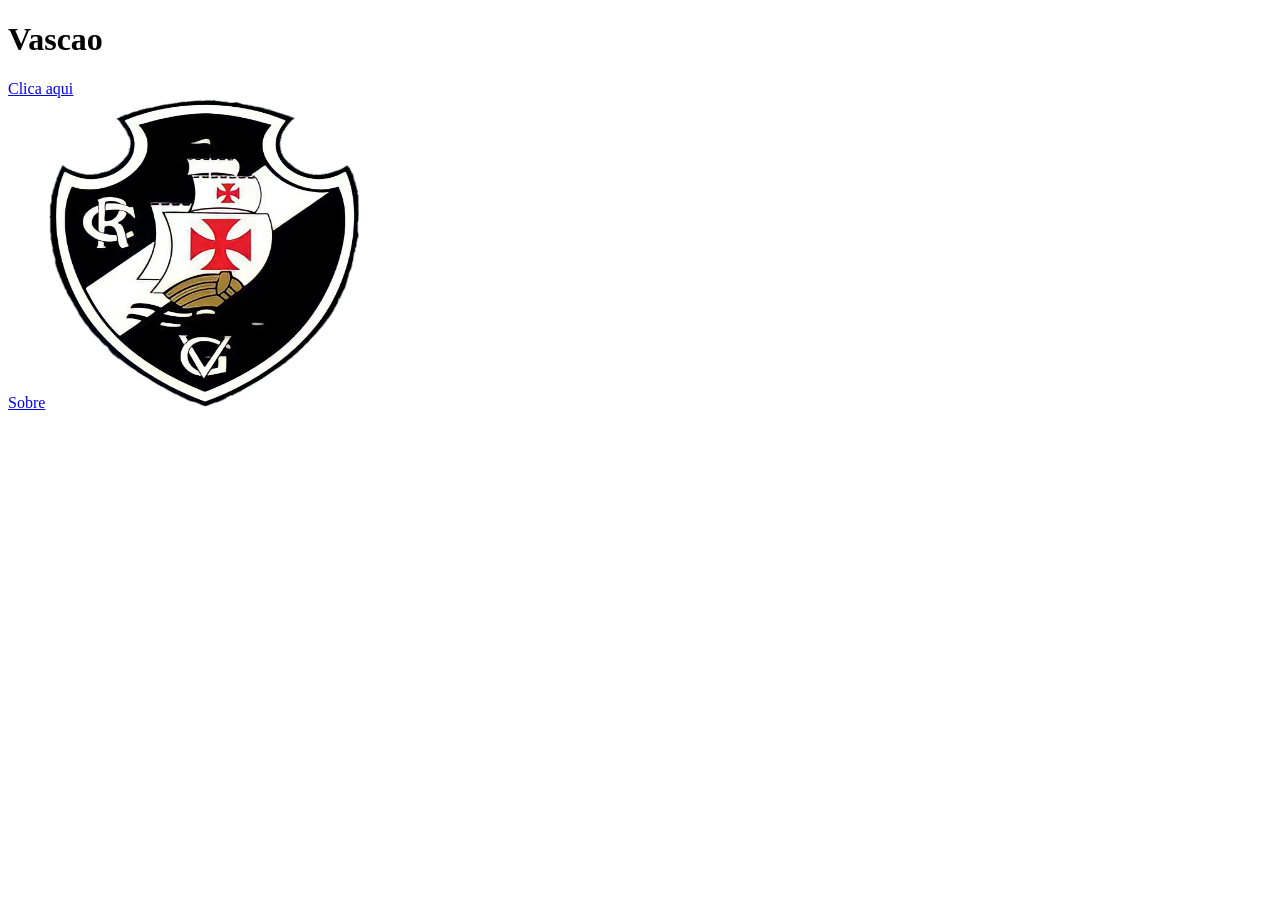
<file: fundamentos_html/odin-links-and-images/index.html>
<!DOCTYPE html>
<html lang="en">
<head>
    <meta charset="UTF-8">
    <meta name="viewport" content="width=device-width, initial-scale=1.0">
    <title>Odin Links and Images</title>
</head>
<body>
    <h1>Vascao</h1>
    <a href="https://ge.globo.com/futebol/times/vasco/" target="_blank" rel="noopener noreferrer">Clica aqui</a>
    <br>
    <a href="./pages/about.html">Sobre</a>

    <img src="./images/Escudo_Vasco_2003.png" alt="Escudo do vascão" height="310" width="310">
</body>
</html>
</file>
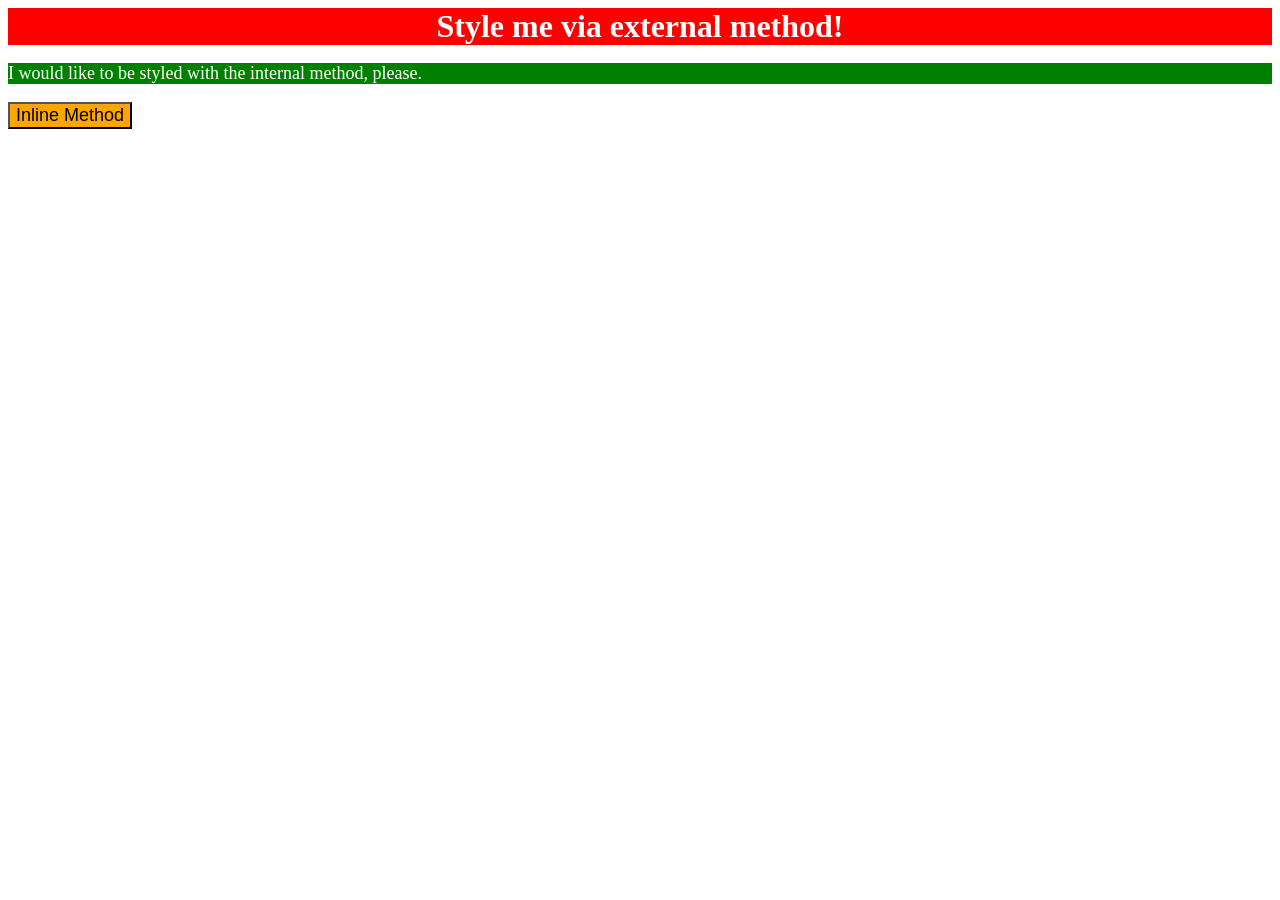
<file: fundamentos_css/css-exercises/01-css-methods/index.html>
<!DOCTYPE html>
<html lang="en">
<head>
    <meta charset="UTF-8">
    <meta name="viewport" content="width=device-width, initial-scale=1.0">
    <link rel="stylesheet" href="style.css">
    <title>Methods for Adding CSS</title>
    <style>
        p {
            background-color: green;
            color: white;
            font-size: 18px;
        }
    </style>
</head>
<body>
    <div>Style me via external method!</div>
    <p>I would like to be styled with the internal method, please.</p>
    <button style="background-color: orange; font-size: 18px;">Inline Method</button>
</body>
</html>
</file>
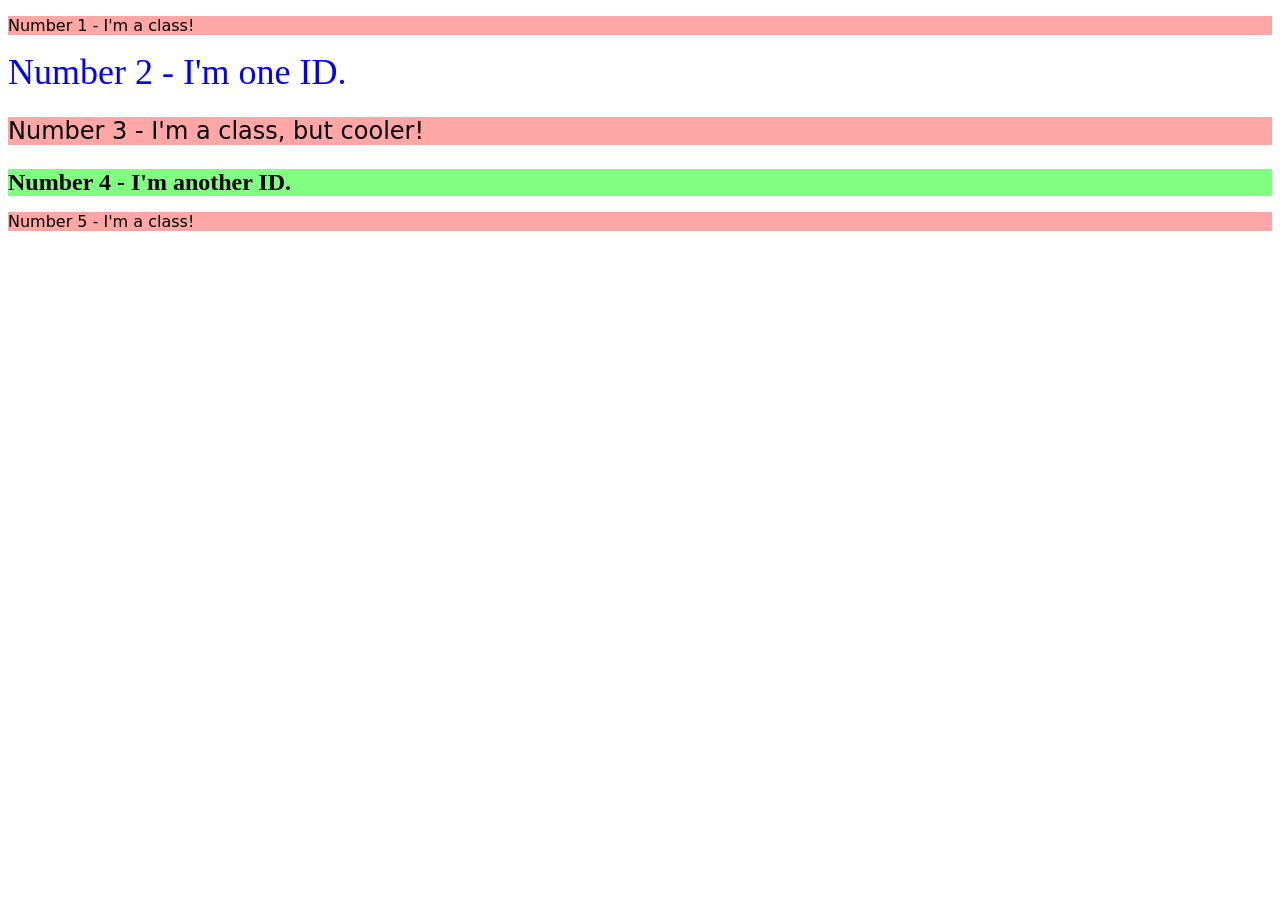
<file: fundamentos_css/css-exercises/02-class-id-selectors/index.html>
<!DOCTYPE html>
<html lang="en">
  <head>
    <meta charset="UTF-8">
    <meta http-equiv="X-UA-Compatible" content="IE=edge">
    <meta name="viewport" content="width=device-width, initial-scale=1.0">
    <title>Class and ID Selectors</title>
    <link rel="stylesheet" href="style.css">
  </head>
  <body>
    <p class="odd">Number 1 - I'm a class!</p>
    <div id="two">Number 2 - I'm one ID.</div>
    <p class="odd adjust-font-size">Number 3 - I'm a class, but cooler!</p>
    <div id="four" class="adjust-font-size">Number 4 - I'm another ID.</div>
    <p class="odd">Number 5 - I'm a class!</p>
  </body>
</html>
</file>
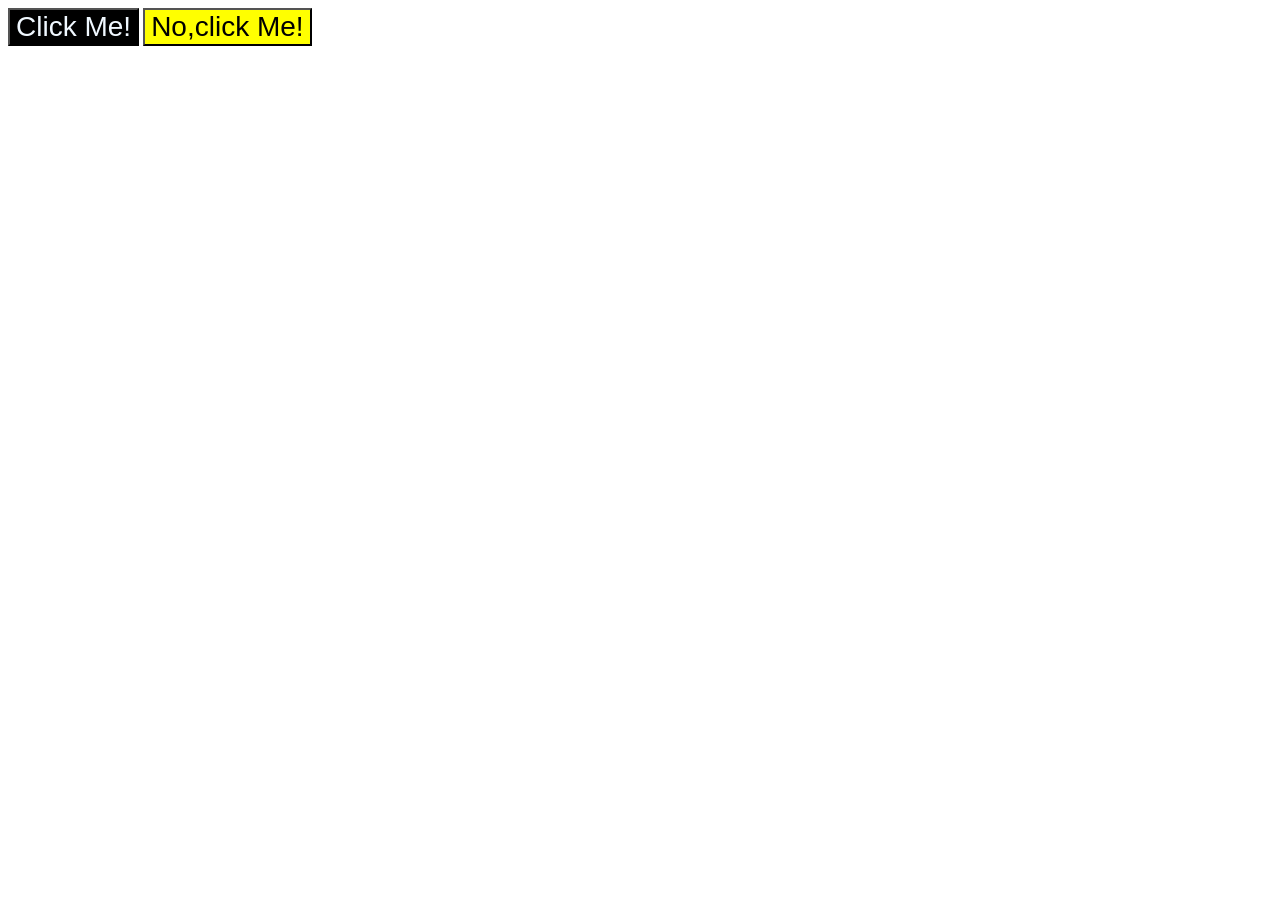
<file: fundamentos_css/css-exercises/03-grouping-selectors/index.html>
<!DOCTYPE html>
<html lang="en">
<head>
    <meta charset="UTF-8">
    <meta name="viewport" content="width=device-width, initial-scale=1.0">
    <title>Grouping Selectors</title>
    <link rel="stylesheet" href="style.css">
</head>
<body>
    <button class="button-Style">Click Me!</button>
    <button class="adjust-Background">No,click Me!</button>
</body>
</html>
</file>
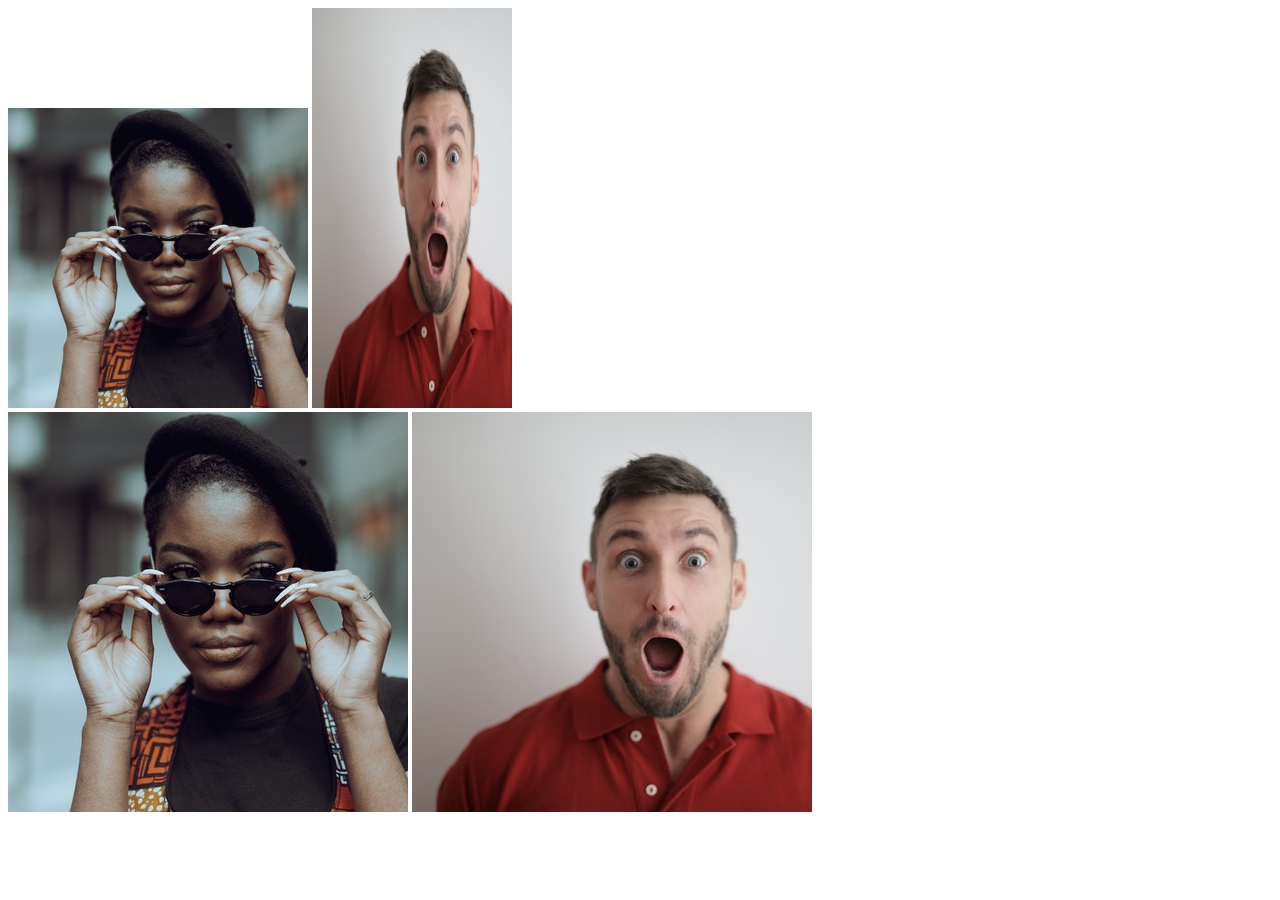
<file: fundamentos_css/css-exercises/04-chaining-selectros/index.html>
<!DOCTYPE html>
<html lang="en">
  <head>
    <meta charset="UTF-8">
    <meta http-equiv="X-UA-Compatible" content="IE=edge">
    <meta name="viewport" content="width=device-width, initial-scale=1.0">
    <title>Chaining Selectors</title>
    <link rel="stylesheet" href="style.css">
  </head>
  <body>
    <!-- Check image source path. Review Foundations lesson - Links and Images -->
    <!-- Use the classes BELOW this line -->
    <div>
      <img class="avatar proportioned" src="./images/pexels-katho-mutodo-8434791.jpg" alt="Woman with glasses">
      <img class="avatar distorted" src="./images/pexels-andrea-piacquadio-3777931.jpg" alt="Man with surprised expression">
    </div>
    <!-- Use the classes ABOVE this line -->
    <div>
      <img class="original proportioned" src="./images/pexels-katho-mutodo-8434791.jpg" alt="Woman with glasses">
      <img class="original distorted" src="./images/pexels-andrea-piacquadio-3777931.jpg" alt="Man with surprised expression">
    </div>
  </body>
</html>
</file>
<file: fundamentos_css/css-exercises/01-css-methods/style.css>
div {
    background-color: red;
    color: white;
    font-size: 32px;
    text-align: center;
    font-weight: bold;
}
</file>
<file: fundamentos_css/css-exercises/02-class-id-selectors/style.css>
.odd {
    background-color: rgb(255, 167, 167);
    font-family: Verdana, "DejaVu Sans", sans-serif;
  }
  
  .adjust-font-size {
    font-size: 24px;
  }
  
  #two {
    color: #0000ff;
    font-size: 36px;
  }
  
  #four {
    background-color: hsl(120, 100%, 75%);
    font-weight: bold;
  }
</file>
<file: fundamentos_css/css-exercises/03-grouping-selectors/style.css>
.button-Style, .adjust-Background {
    font-size: 28px;
    font-family: Helvetica, 'Times New Roman' , serif sans-serif;
}

.button-Style {
    background-color: #000;
    color: aliceblue;
}

.adjust-Background {
    background-color: yellow;
    color: #000;
}
</file>
<file: fundamentos_css/css-exercises/04-chaining-selectros/style.css>
/* chaining selectors */
.avatar.proportioned {
    height: auto;
    width: 300px;
}

.avatar.distorted {
    height: 400px;
    width: 200px;
}
</file>
